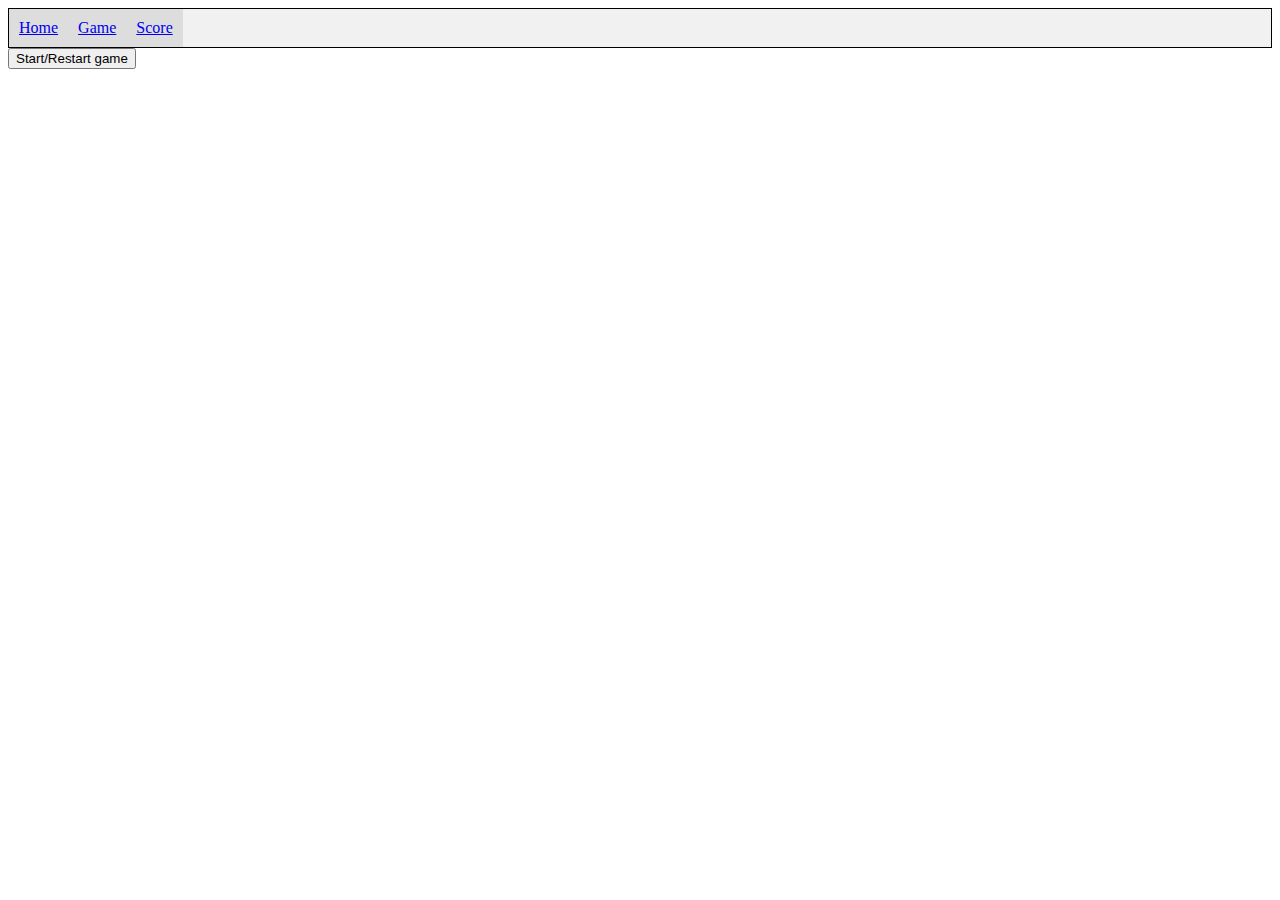
<file: src/main/resources/static/index.html>
<!DOCTYPE html>
<html lang="en">
<head>
    <meta charset="UTF-8">
    <link rel="stylesheet" type="text/css" href="css/index.css">
    <link rel="stylesheet" type="text/css" href="css/nav.css">
    <title>Lingo</title>
</head>
<body>
    <div class="navBar">
        <ul>
            <li><a href="index.html">Home</a></li>
            <li><a href="#">Game</a></li>
            <li><a href="scoreboard.html">Score</a></li>
          </ul>
    </div>

    <div id="start">
        <button id="startButton" onclick="startGame()">Start/Restart game</button>
        <p id="message"></p>
    </div>

    <div id="gameInfo">
        <p>Beurten over: </p><p id="guessesLeft"></p>
        <p>Score: </p><p id="score"></p>
        <p>Woord lengte: </p><p id="wordLength"></p>
        <p>Feedback: </p><p id="feedbackWord"></p>
    </div>

    <div id="game">
        <input type="text" id="inputWord">   
        <button id="sendGuessButton" onclick="sendWord()">Raden</button> 
    </div>

    <div class="end" id="end">
        <p>Feedback: </p><p id="feedbackWordEnd"></p>
        <p id="won">Je hebt </p>
        <p>Je hebt een totaal score van: </p><p id="totalScore"></p>
        <input type="text" id="playerName">
        <button id="saveScore" onclick="saveScore()">Save Score</button>

    </div>
</body>
<script src="js/index.js"></script>

</html>
</file>
<file: src/main/resources/static/css/index.css>
#end {
    display: none;
}

#gameInfo{
    display: none;
}

#game{
    display:none;
}
</file>
<file: src/main/resources/static/css/nav.css>
.navBar li{
    float: left;
}

.navBar ul{
    list-style-type: none;
    margin: 0;
    padding: 0;
    overflow: hidden;
    position: sticky;
    background-color: #f1f1f1;
    border: 1px solid;
}

.navBar li a{
    list-style-type: none;
    display: block;
    padding: 10px;
    text-align: center;
    background-color:#dddddd;
}
</file>
